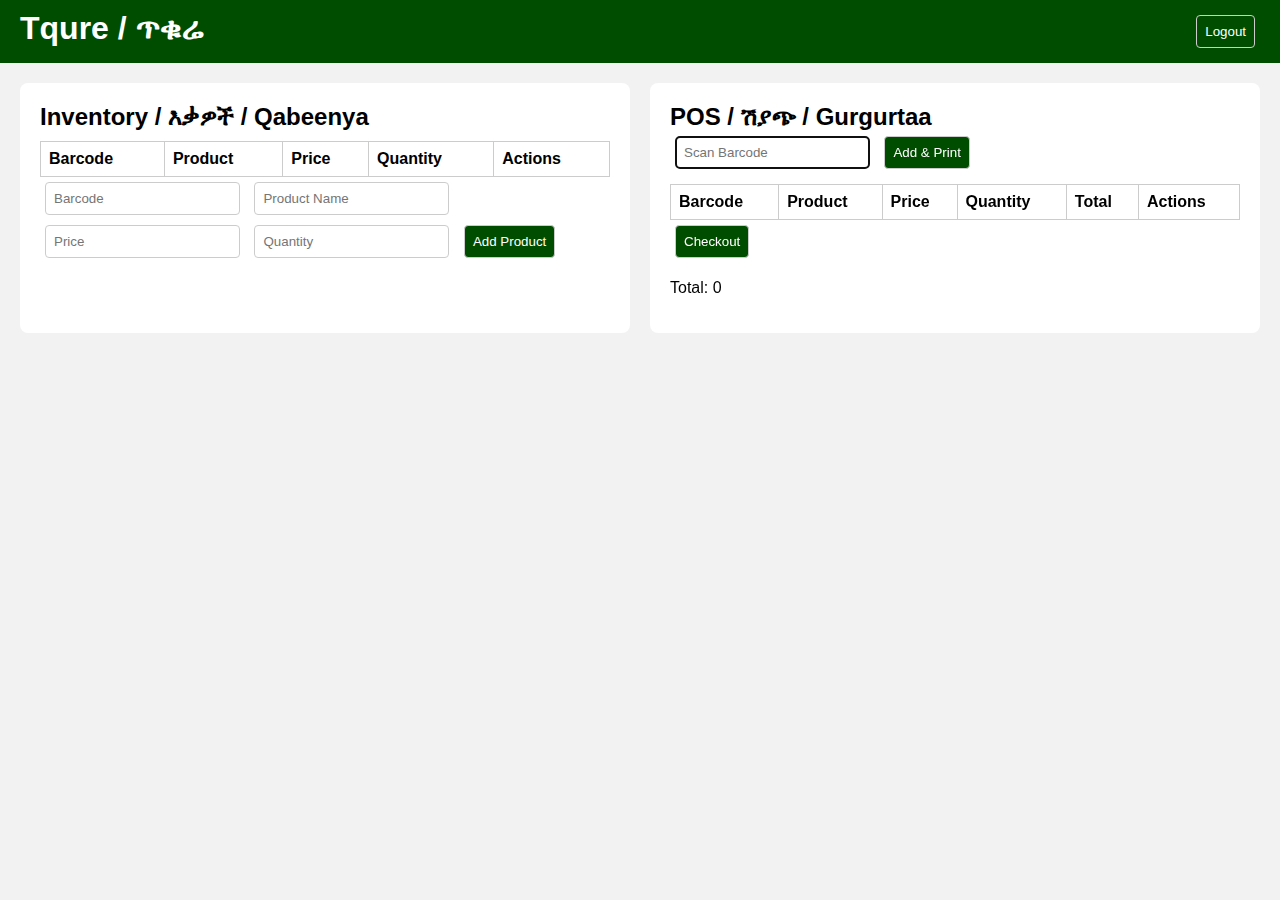
<file: index.html>
<!DOCTYPE html>
<html lang="en">
<head>
<meta charset="UTF-8">
<meta name="viewport" content="width=device-width, initial-scale=1.0">
<title>ጥቁሬ - POS</title>
<link rel="stylesheet" href="style.css">
</head>
<body>
<header>
<h1 data-lang="appName">Tqure / ጥቁሬ</h1>
<button onclick="logout()">Logout</button>
</header>
<div class="container">
<section class="inventory">
<h2 data-lang="inventory">Inventory / እቃዎች / Qabeenya</h2>
<table id="inventoryTable">
<thead>
<tr>
<th data-lang="barcode">Barcode</th>
<th data-lang="product">Product</th>
<th data-lang="price">Price</th>
<th data-lang="quantity">Quantity</th>
<th data-lang="actions">Actions</th>
</tr>
</thead>
<tbody></tbody>
</table>
<div class="inventory-form">
<input type="text" id="barcodeInput" placeholder="Barcode">
<input type="text" id="nameInput" placeholder="Product Name">
<input type="number" id="priceInput" placeholder="Price">
<input type="number" id="quantityInput" placeholder="Quantity">
<button onclick="addProduct()" data-lang="addProduct">Add Product</button>
</div>
</section>
<section class="pos">
<h2 data-lang="pos">POS / ሽያጭ / Gurgurtaa</h2>
<input type="text" id="scanInput" placeholder="Scan Barcode">
<button onclick="addToCartAndPrint()" data-lang="addToCart">Add & Print</button>
<table id="cartTable">
<thead>
<tr>
<th data-lang="barcode">Barcode</th>
<th data-lang="product">Product</th>
<th data-lang="price">Price</th>
<th data-lang="quantity">Quantity</th>
<th data-lang="total">Total</th>
<th data-lang="actions">Actions</th>
</tr>
</thead>
<tbody></tbody>
</table>
<button onclick="checkout()" data-lang="checkout">Checkout</button>
<p id="totalDisplay" data-lang="totalAmount">Total: 0</p>
</section>
</div>
<script src="lang.js"></script>
<script src="app.js"></script>
</body>
</html>
</file>
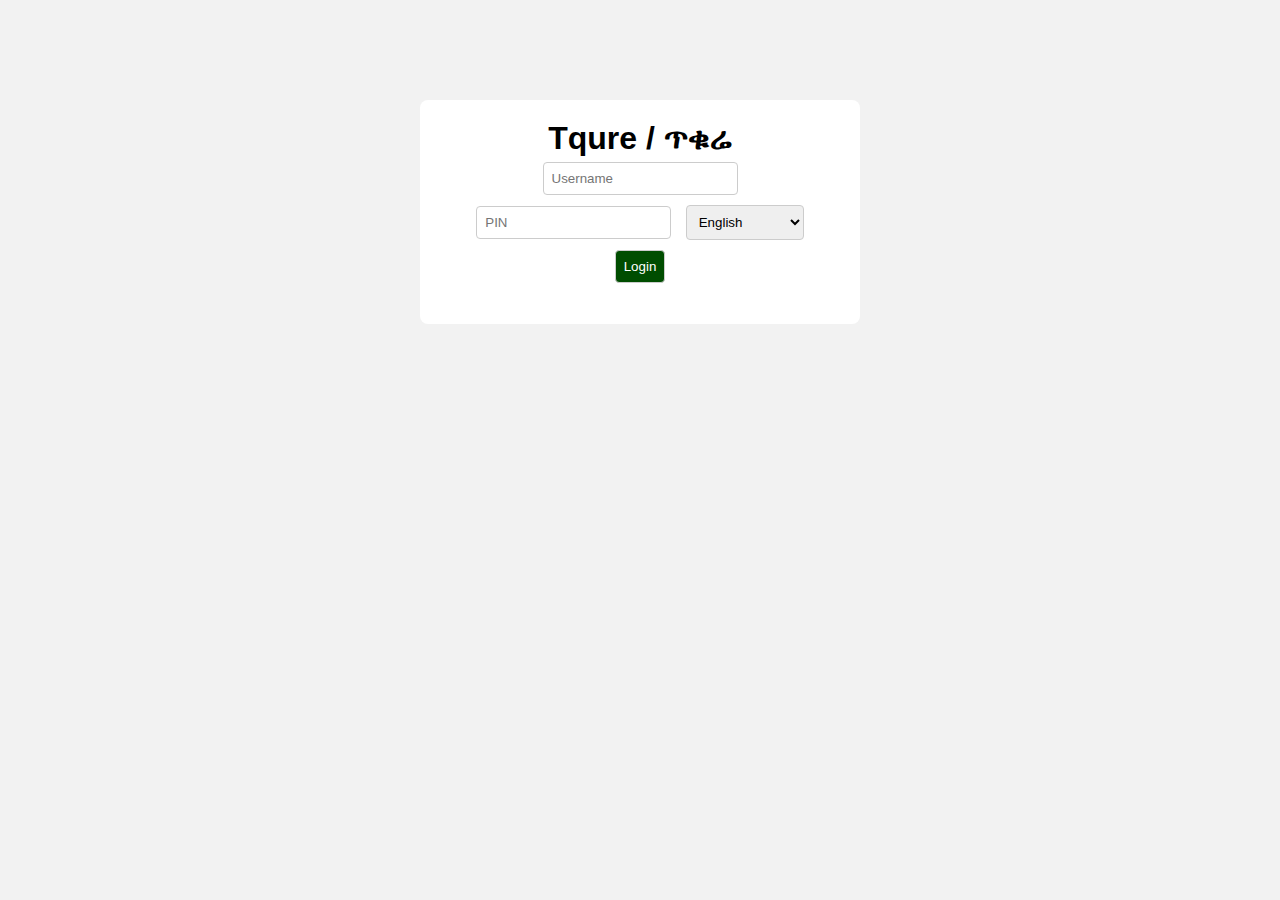
<file: login.html>
<!DOCTYPE html>
<html lang="en">
<head>
<meta charset="UTF-8">
<meta name="viewport" content="width=device-width, initial-scale=1.0">
<title>ጥቁሬ - Login</title>
<link rel="stylesheet" href="style.css">
</head>
<body>
<div class="login-container">
    <h1 data-lang="appName">Tqure / ጥቁሬ</h1>
    <input type="text" id="username" placeholder="Username">
    <input type="password" id="pin" placeholder="PIN">
    <select id="langSelect" onchange="setLanguage(this.value)">
        <option value="en">English</option>
        <option value="am">Amharic</option>
        <option value="om">Afaan Oromo</option>
    </select>
    <button onclick="loginUser()">Login</button>
    <p id="errorMsg"></p>
</div>
<script src="lang.js"></script>
<script src="app.js"></script>
</body>
</html>
</file>
<file: style.css>
body { font-family: Arial, sans-serif; margin:0; padding:0; background:#f2f2f2; }
header { display:flex; justify-content:space-between; background:#004d00; color:white; padding:10px 20px; }
h1, h2 { margin:0; }
.container { display:flex; flex-wrap:wrap; padding:20px; gap:20px; }
.inventory, .pos { background:white; padding:20px; flex:1 1 400px; border-radius:8px; }
input, select, button { margin:5px; padding:8px; border-radius:4px; border:1px solid #ccc; }
button { background:#004d00; color:white; cursor:pointer; }
button:hover { background:#006600; }
table { width:100%; border-collapse:collapse; margin-top:10px; }
table, th, td { border:1px solid #ccc; }
th, td { padding:8px; text-align:left; }
.login-container { max-width:400px; margin:100px auto; background:white; padding:20px; border-radius:8px; text-align:center; }
</file>
